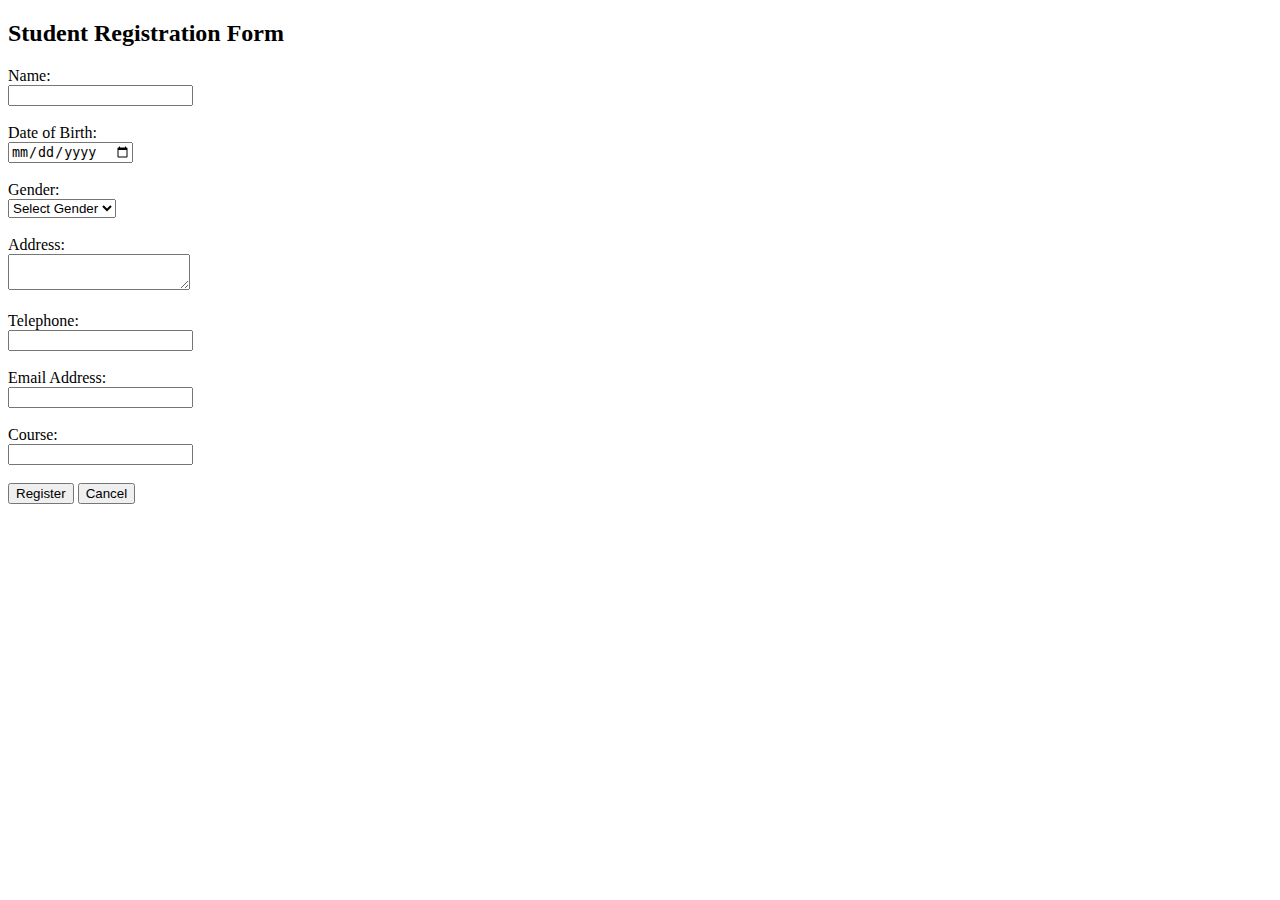
<file: forms.html>
<!DOCTYPE html>
<html lang="en">
<head>
    <meta charset="UTF-8">
    <meta name="viewport" content="width=device-width, initial-scale=1.0">
    <title>Student Registration Form</title>
</head>
<body>
    <h2>Student Registration Form</h2>
    <form action="/submit-registration" method="post">
        <label for="name">Name:</label><br>
        <input type="text" id="name" name="name" required><br><br>
        
        <label for="dob">Date of Birth:</label><br>
        <input type="date" id="dob" name="dob" required><br><br>
        
        <label for="gender">Gender:</label><br>
        <select id="gender" name="gender" required>
            <option value="">Select Gender</option>
            <option value="male">Male</option>
            <option value="female">Female</option>
            <option value="other">Other</option>
        </select><br><br>
        
        <label for="address">Address:</label><br>
        <textarea id="address" name="address" required></textarea><br><br>
        
        <label for="telephone">Telephone:</label><br>
        <input type="tel" id="telephone" name="telephone" required><br><br>
        
        <label for="email">Email Address:</label><br>
        <input type="email" id="email" name="email" required><br><br>
        
        <label for="course">Course:</label><br>
        <input type="text" id="course" name="course" required><br><br>
        
        <button type="submit">Register</button>
        <button type="button" onclick="window.location.href='/cancel-registration'">Cancel</button>
    </form>
</body>
</html>
</file>
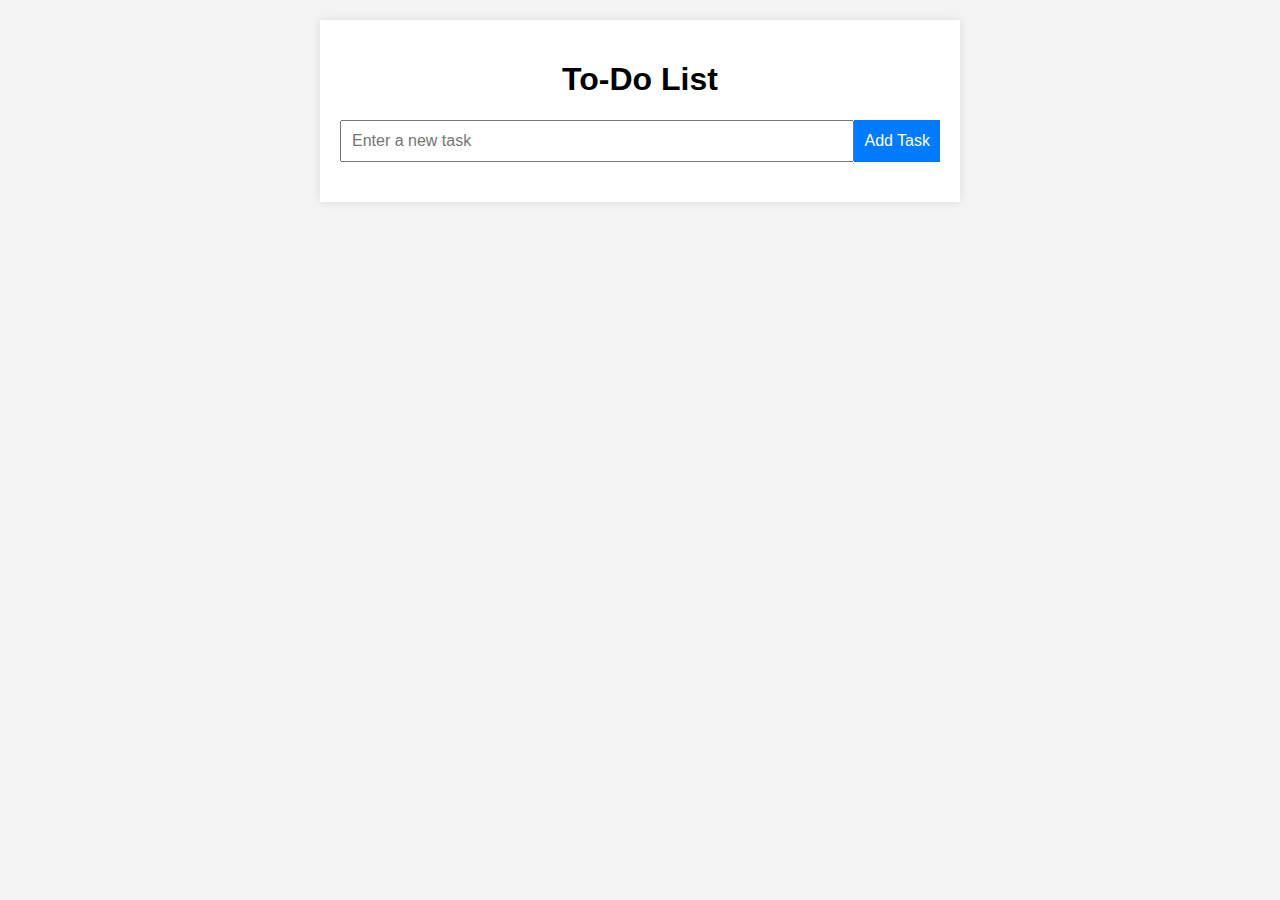
<file: Week8.html>
<!DOCTYPE html>
<html lang="en">
<head>
    <meta charset="UTF-8">
    <meta name="viewport" content="width=device-width, initial-scale=1.0">
    <title>To-Do List App</title>
    <style>
        body {
            font-family: Arial, sans-serif;
            margin: 0;
            padding: 20px;
            background-color: #f4f4f4;
        }
        h1 {
            text-align: center;
        }
        .container {
            max-width: 600px;
            margin: 0 auto;
            padding: 20px;
            background: white;
            box-shadow: 0 0 10px rgba(0, 0, 0, 0.1);
        }
        form {
            display: flex;
            margin-bottom: 20px;
        }
        input[type="text"] {
            flex: 1;
            padding: 10px;
            font-size: 16px;
        }
        button {
            padding: 10px;
            font-size: 16px;
            background-color: #007BFF;
            color: white;
            border: none;
            cursor: pointer;
        }
        ul {
            list-style-type: none;
            padding: 0;
        }
        li {
            background: #f4f4f4;
            padding: 10px;
            margin-bottom: 10px;
            display: flex;
            justify-content: space-between;
            align-items: center;
        }
        .delete {
            background: red;
            color: white;
            border: none;
            cursor: pointer;
            padding: 5px 10px;
        }
    </style>
</head>
<body>
    <div class="container">
        <h1>To-Do List</h1>
        <form id="todo-form">
            <input type="text" id="todo-input" placeholder="Enter a new task" required>
            <button type="submit">Add Task</button>
        </form>
        <ul id="todo-list"></ul>
    </div>
    <script src="app.js"></script>
</body>
</html>
</file>
